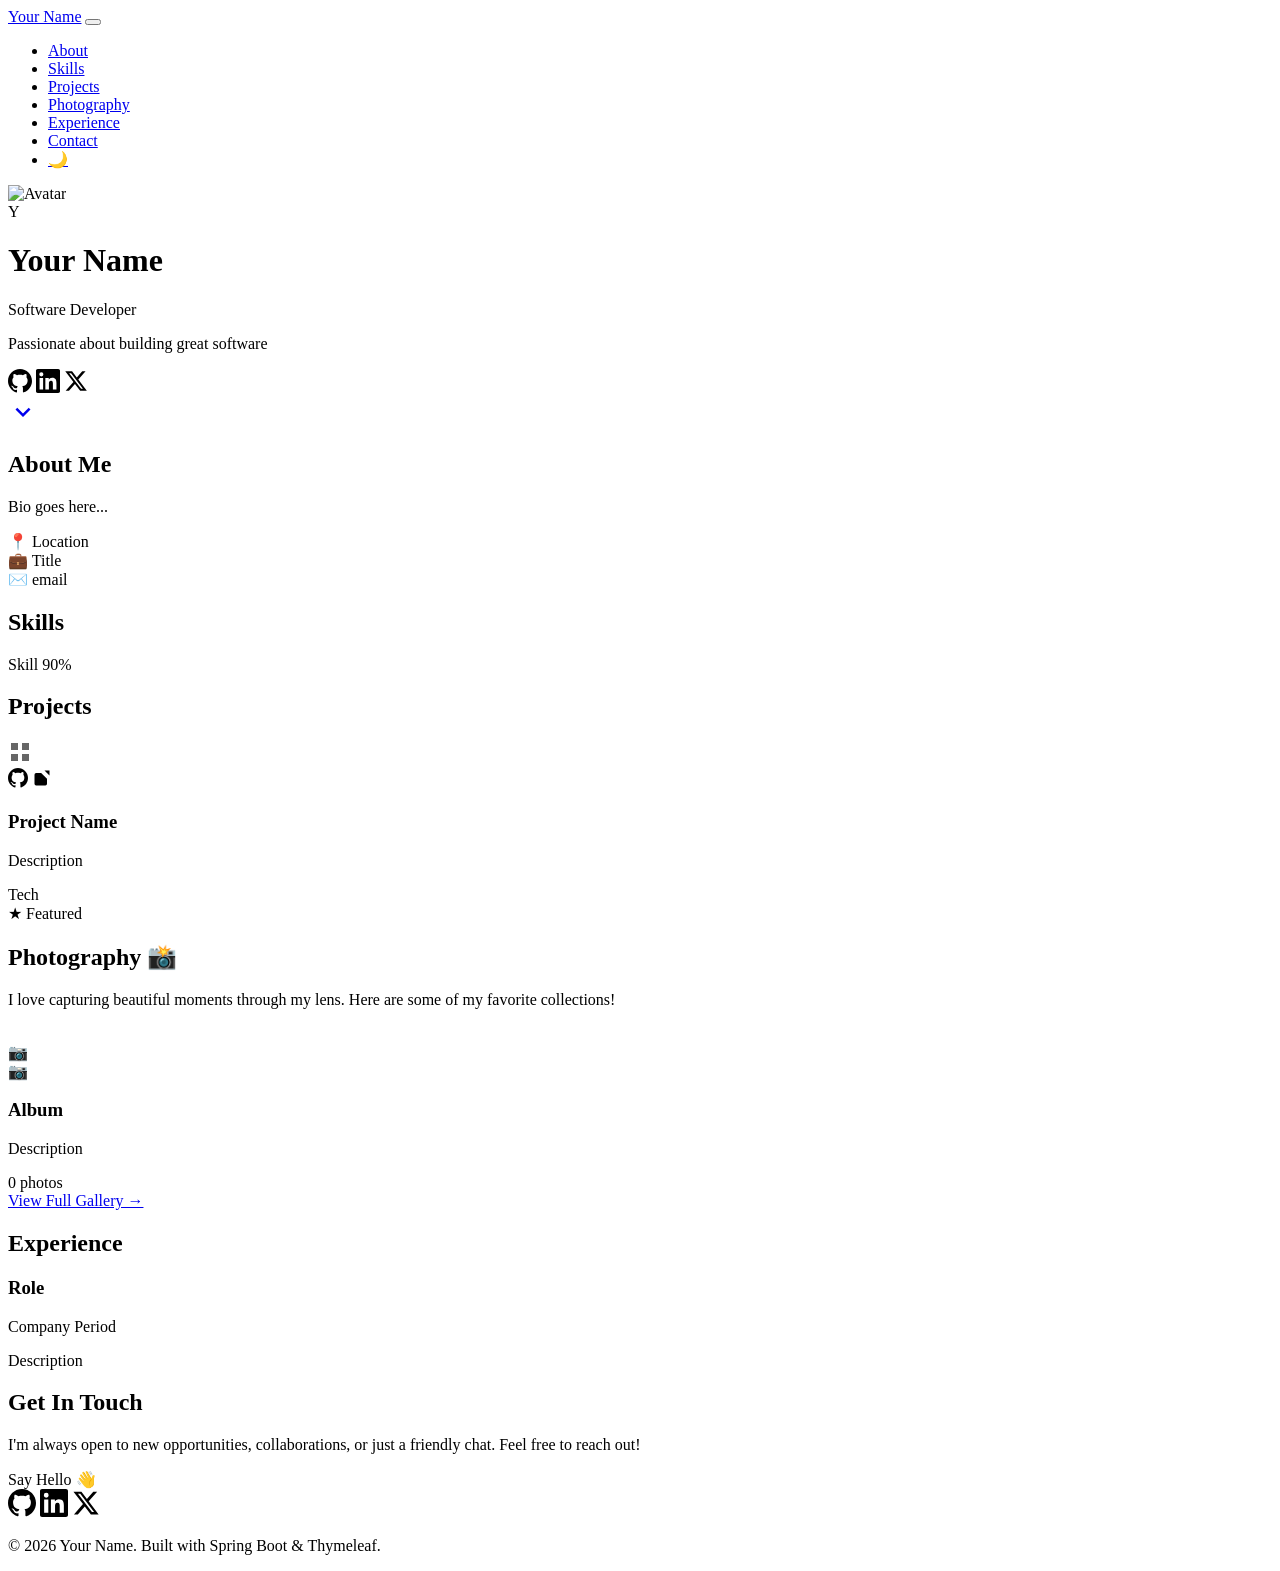
<file: target/classes/templates/index.html>
<!DOCTYPE html>
<html lang="en" xmlns:th="http://www.thymeleaf.org">
<head>
    <meta charset="UTF-8"/>
    <meta name="viewport" content="width=device-width, initial-scale=1.0"/>
    <title th:text="${owner.name} + ' — Personal Website'">Personal Website</title>
    <meta name="description" th:content="${owner.tagline}"/>

    <!-- Google Fonts -->
    <link rel="preconnect" href="https://fonts.googleapis.com"/>
    <link rel="preconnect" href="https://fonts.gstatic.com" crossorigin=""/>
    <link href="https://fonts.googleapis.com/css2?family=Inter:wght@300;400;500;600;700&display=swap" rel="stylesheet"/>

    <!-- Stylesheet -->
    <link rel="stylesheet" th:href="@{/css/style.css}"/>
</head>
<body>

<!-- ===================== NAVIGATION ===================== -->
<nav id="navbar">
    <div class="nav-container">
        <a href="#" class="nav-logo" th:text="${owner.name}">Your Name</a>
        <button class="nav-toggle" id="navToggle" aria-label="Toggle navigation">
            <span></span><span></span><span></span>
        </button>
        <ul class="nav-links" id="navLinks">
            <li><a href="#about">About</a></li>
            <li><a href="#skills">Skills</a></li>
            <li><a href="#projects">Projects</a></li>
            <li><a href="#photography">Photography</a></li>
            <li><a href="#experience">Experience</a></li>
            <li><a href="#contact">Contact</a></li>
            <li><a href="#" class="theme-toggle" id="themeToggle" title="Toggle dark/light mode">🌙</a></li>
        </ul>
    </div>
</nav>

<!-- ===================== HERO SECTION ===================== -->
<header id="hero">
    <div class="hero-content">
        <div class="hero-avatar">
            <img th:src="@{${owner.avatar}}" alt="Avatar" onerror="this.style.display='none'"/>
            <div class="avatar-fallback" th:text="${#strings.substring(owner.name, 0, 1)}">Y</div>
        </div>
        <h1 th:text="${owner.name}">Your Name</h1>
        <p class="hero-title" th:text="${owner.title}">Software Developer</p>
        <p class="hero-tagline" th:text="${owner.tagline}">Passionate about building great software</p>
        <div class="hero-social">
            <a th:if="${social.github}" th:href="${social.github}" target="_blank" rel="noopener" class="social-link" title="GitHub">
                <svg viewBox="0 0 24 24" width="24" height="24"><path fill="currentColor" d="M12 0C5.37 0 0 5.37 0 12c0 5.3 3.438 9.8 8.205 11.387.6.113.82-.258.82-.577 0-.285-.01-1.04-.015-2.04-3.338.724-4.042-1.61-4.042-1.61-.546-1.387-1.333-1.756-1.333-1.756-1.09-.745.083-.73.083-.73 1.205.085 1.838 1.236 1.838 1.236 1.07 1.835 2.809 1.305 3.495.998.108-.776.417-1.305.76-1.605-2.665-.3-5.466-1.332-5.466-5.93 0-1.31.465-2.38 1.235-3.22-.135-.303-.54-1.523.105-3.176 0 0 1.005-.322 3.3 1.23.96-.267 1.98-.399 3-.405 1.02.006 2.04.138 3 .405 2.28-1.552 3.285-1.23 3.285-1.23.645 1.653.24 2.873.12 3.176.765.84 1.23 1.91 1.23 3.22 0 4.61-2.805 5.625-5.475 5.92.42.36.81 1.096.81 2.22 0 1.606-.015 2.896-.015 3.286 0 .315.21.69.825.57C20.565 21.795 24 17.295 24 12c0-6.63-5.37-12-12-12"/></svg>
            </a>
            <a th:if="${social.linkedin}" th:href="${social.linkedin}" target="_blank" rel="noopener" class="social-link" title="LinkedIn">
                <svg viewBox="0 0 24 24" width="24" height="24"><path fill="currentColor" d="M20.447 20.452h-3.554v-5.569c0-1.328-.027-3.037-1.852-3.037-1.853 0-2.136 1.445-2.136 2.939v5.667H9.351V9h3.414v1.561h.046c.477-.9 1.637-1.85 3.37-1.85 3.601 0 4.267 2.37 4.267 5.455v6.286zM5.337 7.433a2.062 2.062 0 01-2.063-2.065 2.064 2.064 0 112.063 2.065zm1.782 13.019H3.555V9h3.564v11.452zM22.225 0H1.771C.792 0 0 .774 0 1.729v20.542C0 23.227.792 24 1.771 24h20.451C23.2 24 24 23.227 24 22.271V1.729C24 .774 23.2 0 22.222 0h.003z"/></svg>
            </a>
            <a th:if="${social.twitter}" th:href="${social.twitter}" target="_blank" rel="noopener" class="social-link" title="Twitter / X">
                <svg viewBox="0 0 24 24" width="24" height="24"><path fill="currentColor" d="M18.244 2.25h3.308l-7.227 8.26 8.502 11.24H16.17l-5.214-6.817L4.99 21.75H1.68l7.73-8.835L1.254 2.25H8.08l4.713 6.231zm-1.161 17.52h1.833L7.084 4.126H5.117z"/></svg>
            </a>
        </div>
        <a href="#about" class="scroll-indicator" aria-label="Scroll down">
            <svg width="30" height="30" viewBox="0 0 24 24"><path fill="currentColor" d="M7.41 8.59L12 13.17l4.59-4.58L18 10l-6 6-6-6z"/></svg>
        </a>
    </div>
</header>

<!-- ===================== ABOUT SECTION ===================== -->
<section id="about" class="section">
    <div class="container">
        <h2 class="section-title">About Me</h2>
        <div class="about-content">
            <div class="about-text">
                <p th:text="${owner.bio}">Bio goes here...</p>
            </div>
            <div class="about-info">
                <div class="info-item">
                    <span class="info-icon">📍</span>
                    <span th:text="${owner.location}">Location</span>
                </div>
                <div class="info-item">
                    <span class="info-icon">💼</span>
                    <span th:text="${owner.title}">Title</span>
                </div>
                <div class="info-item">
                    <span class="info-icon">✉️</span>
                    <a th:href="'mailto:' + ${owner.email}" th:text="${owner.email}">email</a>
                </div>
            </div>
        </div>
    </div>
</section>

<!-- ===================== SKILLS SECTION ===================== -->
<section id="skills" class="section section-alt">
    <div class="container">
        <h2 class="section-title">Skills</h2>
        <div class="skills-grid">
            <div class="skill-card" th:each="skill : ${skills}">
                <div class="skill-header">
                    <span class="skill-name" th:text="${skill.name}">Skill</span>
                    <span class="skill-percent" th:text="${skill.level} + '%'">90%</span>
                </div>
                <div class="skill-bar">
                    <div class="skill-fill" th:style="'width:' + ${skill.level} + '%'" th:data-level="${skill.level}"></div>
                </div>
            </div>
        </div>
    </div>
</section>

<!-- ===================== PROJECTS SECTION ===================== -->
<section id="projects" class="section">
    <div class="container">
        <h2 class="section-title">Projects</h2>
        <div class="projects-grid">
            <div class="project-card" th:each="project : ${projects}" th:classappend="${project.featured} ? ' featured' : ''">
                <div class="project-header">
                    <svg class="project-icon" viewBox="0 0 24 24" width="24" height="24"><path fill="currentColor" d="M3 3h7v7H3zm0 11h7v7H3zm11-11h7v7h-7zm0 11h7v7h-7z" opacity=".6"/></svg>
                    <div class="project-links">
                        <a th:if="${project.repoUrl != null and !project.repoUrl.isEmpty()}" th:href="${project.repoUrl}" target="_blank" rel="noopener" title="Source Code">
                            <svg viewBox="0 0 24 24" width="20" height="20"><path fill="currentColor" d="M12 0C5.37 0 0 5.37 0 12c0 5.3 3.438 9.8 8.205 11.387.6.113.82-.258.82-.577 0-.285-.01-1.04-.015-2.04-3.338.724-4.042-1.61-4.042-1.61-.546-1.387-1.333-1.756-1.333-1.756-1.09-.745.083-.73.083-.73 1.205.085 1.838 1.236 1.838 1.236 1.07 1.835 2.809 1.305 3.495.998.108-.776.417-1.305.76-1.605-2.665-.3-5.466-1.332-5.466-5.93 0-1.31.465-2.38 1.235-3.22-.135-.303-.54-1.523.105-3.176 0 0 1.005-.322 3.3 1.23.96-.267 1.98-.399 3-.405 1.02.006 2.04.138 3 .405 2.28-1.552 3.285-1.23 3.285-1.23.645 1.653.24 2.873.12 3.176.765.84 1.23 1.91 1.23 3.22 0 4.61-2.805 5.625-5.475 5.92.42.36.81 1.096.81 2.22 0 1.606-.015 2.896-.015 3.286 0 .315.21.69.825.57C20.565 21.795 24 17.295 24 12c0-6.63-5.37-12-12-12"/></svg>
                        </a>
                        <a th:if="${project.liveUrl != null and !project.liveUrl.isEmpty()}" th:href="${project.liveUrl}" target="_blank" rel="noopener" title="Live Demo">
                            <svg viewBox="0 0 24 24" width="20" height="20"><path fill="currentColor" d="M18 13v6a2 2 0 01-2 2H5a2 2 0 01-2-2V8a2 2 0 012-2h6M15 3h6v6M10 14L20.2 3.8"/></svg>
                        </a>
                    </div>
                </div>
                <h3 class="project-name" th:text="${project.name}">Project Name</h3>
                <p class="project-desc" th:text="${project.description}">Description</p>
                <div class="project-tech">
                    <span class="tech-tag" th:each="tech : ${#strings.arraySplit(project.techStack, ',')}" th:text="${#strings.trim(tech)}">Tech</span>
                </div>
                <span class="featured-badge" th:if="${project.featured}">★ Featured</span>
            </div>
        </div>
    </div>
</section>

<!-- ===================== PHOTOGRAPHY SECTION ===================== -->
<section id="photography" class="section">
    <div class="container">
        <h2 class="section-title">Photography 📸</h2>
        <p class="section-subtitle">I love capturing beautiful moments through my lens. Here are some of my favorite collections!</p>
        <div class="photo-albums-grid">
            <a th:each="album : ${albums}" th:href="@{'/gallery/' + ${album.slug}}" class="album-card">
                <div class="album-cover">
                    <img th:src="@{${album.coverImage}}" th:alt="${album.name}" onerror="this.style.display='none'"/>
                    <div class="album-cover-fallback" th:text="${album.emoji}">📷</div>
                </div>
                <div class="album-info">
                    <span class="album-emoji" th:text="${album.emoji}">📷</span>
                    <h3 th:text="${album.name}">Album</h3>
                    <p th:text="${album.description}">Description</p>
                    <span class="album-count" th:text="${#lists.size(album.photos)} + ' photos'">0 photos</span>
                </div>
            </a>
        </div>
        <div class="section-cta">
            <a href="/gallery" class="btn-primary">View Full Gallery →</a>
        </div>
    </div>
</section>

<!-- ===================== EXPERIENCE SECTION ===================== -->
<section id="experience" class="section section-alt">
    <div class="container">
        <h2 class="section-title">Experience</h2>
        <div class="timeline">
            <div class="timeline-item" th:each="exp : ${experience}">
                <div class="timeline-marker"></div>
                <div class="timeline-content">
                    <h3 th:text="${exp.role}">Role</h3>
                    <span class="timeline-company" th:text="${exp.company}">Company</span>
                    <span class="timeline-period" th:text="${exp.period}">Period</span>
                    <p th:text="${exp.description}">Description</p>
                </div>
            </div>
        </div>
    </div>
</section>

<!-- ===================== CONTACT SECTION ===================== -->
<section id="contact" class="section">
    <div class="container">
        <h2 class="section-title">Get In Touch</h2>
        <div class="contact-content">
            <p>I'm always open to new opportunities, collaborations, or just a friendly chat. Feel free to reach out!</p>
            <a th:href="'mailto:' + ${owner.email}" class="btn-primary">Say Hello 👋</a>
            <div class="contact-social">
                <a th:if="${social.github}" th:href="${social.github}" target="_blank" rel="noopener" class="social-link" title="GitHub">
                    <svg viewBox="0 0 24 24" width="28" height="28"><path fill="currentColor" d="M12 0C5.37 0 0 5.37 0 12c0 5.3 3.438 9.8 8.205 11.387.6.113.82-.258.82-.577 0-.285-.01-1.04-.015-2.04-3.338.724-4.042-1.61-4.042-1.61-.546-1.387-1.333-1.756-1.333-1.756-1.09-.745.083-.73.083-.73 1.205.085 1.838 1.236 1.838 1.236 1.07 1.835 2.809 1.305 3.495.998.108-.776.417-1.305.76-1.605-2.665-.3-5.466-1.332-5.466-5.93 0-1.31.465-2.38 1.235-3.22-.135-.303-.54-1.523.105-3.176 0 0 1.005-.322 3.3 1.23.96-.267 1.98-.399 3-.405 1.02.006 2.04.138 3 .405 2.28-1.552 3.285-1.23 3.285-1.23.645 1.653.24 2.873.12 3.176.765.84 1.23 1.91 1.23 3.22 0 4.61-2.805 5.625-5.475 5.92.42.36.81 1.096.81 2.22 0 1.606-.015 2.896-.015 3.286 0 .315.21.69.825.57C20.565 21.795 24 17.295 24 12c0-6.63-5.37-12-12-12"/></svg>
                </a>
                <a th:if="${social.linkedin}" th:href="${social.linkedin}" target="_blank" rel="noopener" class="social-link" title="LinkedIn">
                    <svg viewBox="0 0 24 24" width="28" height="28"><path fill="currentColor" d="M20.447 20.452h-3.554v-5.569c0-1.328-.027-3.037-1.852-3.037-1.853 0-2.136 1.445-2.136 2.939v5.667H9.351V9h3.414v1.561h.046c.477-.9 1.637-1.85 3.37-1.85 3.601 0 4.267 2.37 4.267 5.455v6.286zM5.337 7.433a2.062 2.062 0 01-2.063-2.065 2.064 2.064 0 112.063 2.065zm1.782 13.019H3.555V9h3.564v11.452zM22.225 0H1.771C.792 0 0 .774 0 1.729v20.542C0 23.227.792 24 1.771 24h20.451C23.2 24 24 23.227 24 22.271V1.729C24 .774 23.2 0 22.222 0h.003z"/></svg>
                </a>
                <a th:if="${social.twitter}" th:href="${social.twitter}" target="_blank" rel="noopener" class="social-link" title="Twitter / X">
                    <svg viewBox="0 0 24 24" width="28" height="28"><path fill="currentColor" d="M18.244 2.25h3.308l-7.227 8.26 8.502 11.24H16.17l-5.214-6.817L4.99 21.75H1.68l7.73-8.835L1.254 2.25H8.08l4.713 6.231zm-1.161 17.52h1.833L7.084 4.126H5.117z"/></svg>
                </a>
            </div>
        </div>
    </div>
</section>

<!-- ===================== FOOTER ===================== -->
<footer>
    <div class="container">
        <p>&copy; <span th:text="${#dates.format(#dates.createNow(), 'yyyy')}">2026</span> <span th:text="${owner.name}">Your Name</span>. Built with Spring Boot &amp; Thymeleaf.</p>
    </div>
</footer>

<!-- JavaScript -->
<script th:src="@{/js/main.js}"></script>
</body>
</html>
</file>
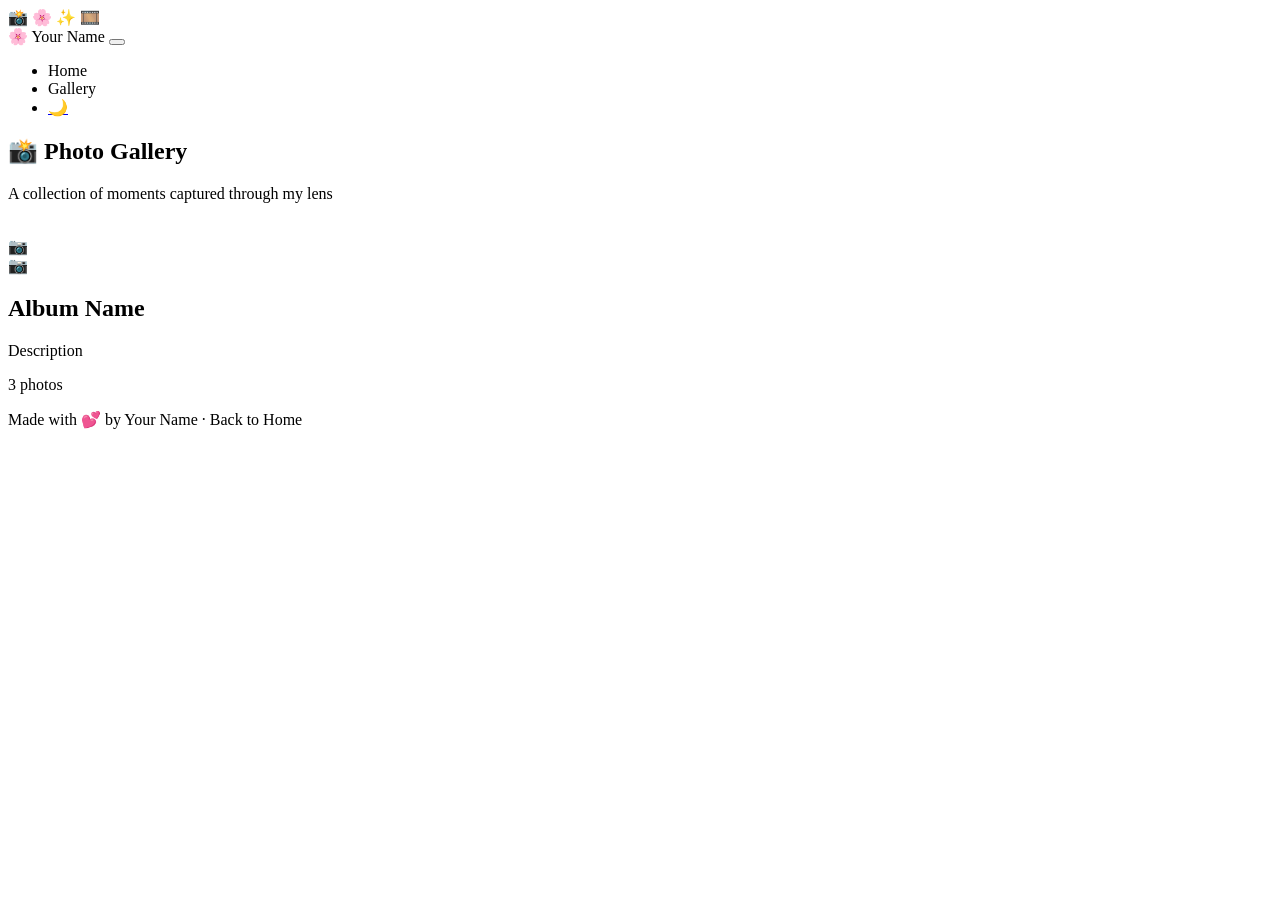
<file: target/classes/templates/gallery.html>
<!DOCTYPE html>
<html lang="en" xmlns:th="http://www.thymeleaf.org">
<head>
    <meta charset="UTF-8"/>
    <meta name="viewport" content="width=device-width, initial-scale=1.0"/>
    <title th:text="${owner.name} + ' · Photo Gallery ✨'">Photo Gallery</title>

    <link rel="preconnect" href="https://fonts.googleapis.com"/>
    <link rel="preconnect" href="https://fonts.gstatic.com" crossorigin=""/>
    <link href="https://fonts.googleapis.com/css2?family=Nunito:wght@300;400;500;600;700;800&family=Quicksand:wght@400;500;600;700&display=swap" rel="stylesheet"/>
    <link rel="stylesheet" th:href="@{/css/style.css}"/>
</head>
<body>

<!-- Floating decorative elements -->
<div class="floating-decor">
    <span class="float-item" style="top:15%;left:4%;animation-delay:0s;">📸</span>
    <span class="float-item" style="top:30%;right:6%;animation-delay:2s;">🌸</span>
    <span class="float-item" style="top:60%;left:5%;animation-delay:1s;">✨</span>
    <span class="float-item" style="top:80%;right:4%;animation-delay:3s;">🎞️</span>
</div>

<!-- ===================== NAVIGATION ===================== -->
<nav id="navbar">
    <div class="nav-container">
        <a th:href="@{/}" class="nav-logo">
            <span class="logo-emoji">🌸</span>
            <span th:text="${owner.name}">Your Name</span>
        </a>
        <button class="nav-toggle" id="navToggle" aria-label="Toggle navigation">
            <span></span><span></span><span></span>
        </button>
        <ul class="nav-links" id="navLinks">
            <li><a th:href="@{/}">Home</a></li>
            <li><a th:href="@{/gallery}" class="active">Gallery</a></li>
            <li><a href="#" class="theme-toggle" id="themeToggle" title="Toggle dark/light mode">🌙</a></li>
        </ul>
    </div>
</nav>

<!-- ===================== GALLERY HEADER ===================== -->
<section class="page-header">
    <div class="container">
        <h1>📸 Photo Gallery</h1>
        <p>A collection of moments captured through my lens</p>
    </div>
</section>

<!-- ===================== ALBUMS GRID ===================== -->
<section class="section">
    <div class="container">
        <div class="gallery-albums-grid">
            <a th:each="album : ${albums}" th:href="@{'/gallery/' + ${album.slug}}" class="album-card-large">
                <div class="album-cover-large">
                    <img th:src="@{${album.coverImage}}" th:alt="${album.name}" onerror="this.parentElement.classList.add('no-image')"/>
                    <div class="album-cover-fallback-large">
                        <span th:text="${album.emoji}">📷</span>
                    </div>
                    <div class="album-overlay">
                        <span class="album-overlay-emoji" th:text="${album.emoji}">📷</span>
                        <h2 th:text="${album.name}">Album Name</h2>
                        <p th:text="${album.description}">Description</p>
                        <span class="album-photo-count" th:text="${#lists.size(album.photos)} + ' photos'">3 photos</span>
                    </div>
                </div>
            </a>
        </div>
    </div>
</section>

<!-- ===================== FOOTER ===================== -->
<footer>
    <div class="container">
        <p>Made with 💕 by <span th:text="${owner.name}">Your Name</span> · <a th:href="@{/}">Back to Home</a></p>
    </div>
</footer>

<script th:src="@{/js/main.js}"></script>
</body>
</html>
</file>
